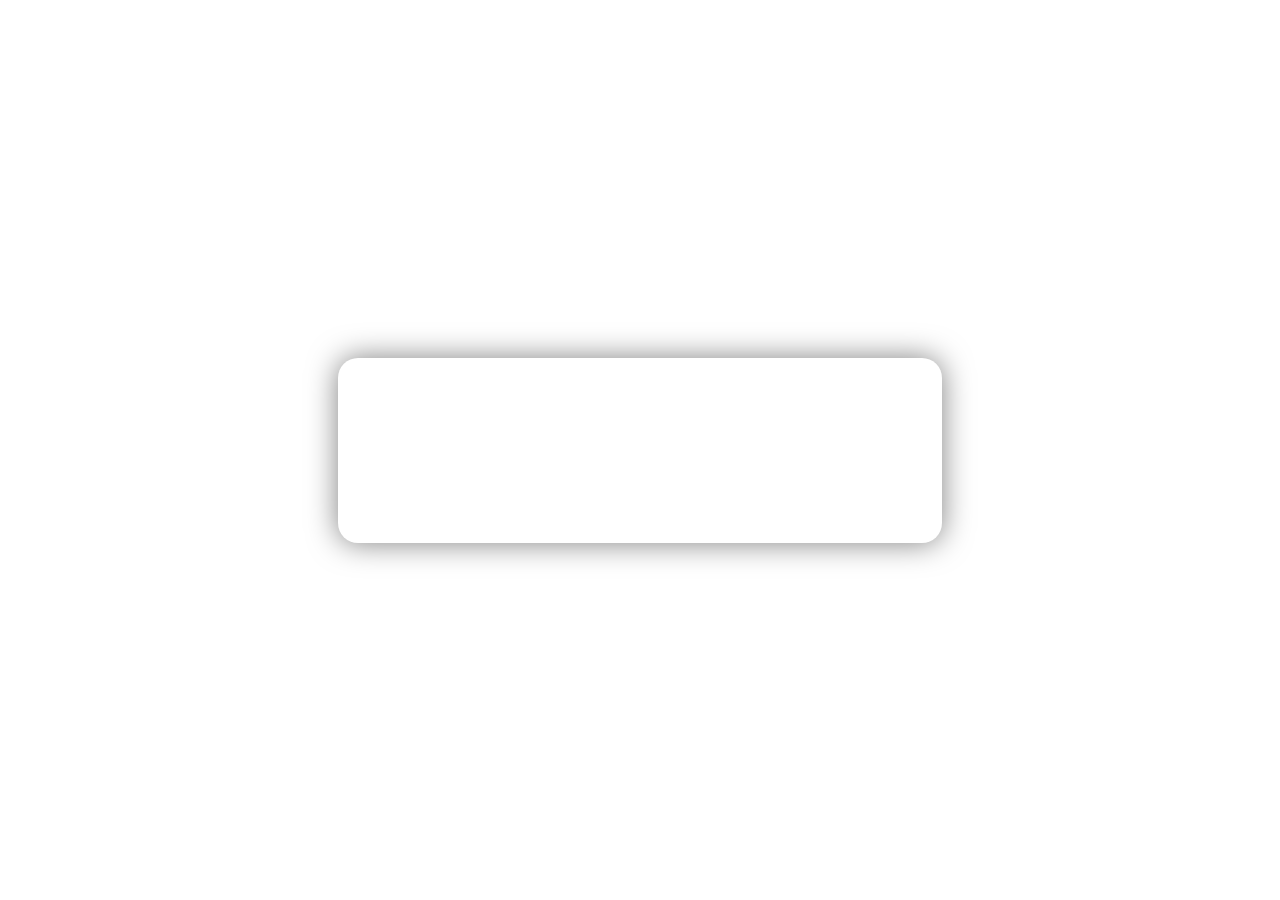
<file: index.html>
<!DOCTYPE html>
<html lang="en">
<head>
    <meta charset="UTF-8">
    <meta name="viewport" content="width=device-width, initial-scale=1.0">
    <title>Game Tournaments And More</title>
    <link rel="stylesheet" href="styles.css">

</head>
<body>
    <header>
        <nav class="taskbar">
            <a href="index.html">Home</a>
            <a href="profiles.html">Profiles</a>
            <a href="leaderboard.html">Leaderboard</a>
            <a href="teammaker.html">Find a Team</a>
            <a href="tourneys.html">Matches</a>
            <button class="btnLogin-popup" onclick="location.href='register.html'">Register</button>
        </nav>
    </header>
    
    <main class="container">
        <section class="jumbotron text-center">
            <h1 class="display-4">Attention Gamers</h1>
            <br>
            <p class="lead">Welcome to our website.</p>
            <p class="lead">Here, you would be able to check out the rankings of top players on the Leaderboard,</p>
            <p class="lead">keep up to date with any upcoming matches or tournaments and</p>
            <p class="lead">even register yourself to see how you match up against the competition.</p>
            <button class="reg" onclick="location.href='register.html'">Register Now</button>
        </section>
    </main>

    <footer>
        <nav class="taskbar">
            <a href="help.html">Help</a>
            <a href="about.html">About</a>
        </nav>
    </footer>

    <script src="script.js"></script>
</body>
</html>
</file>
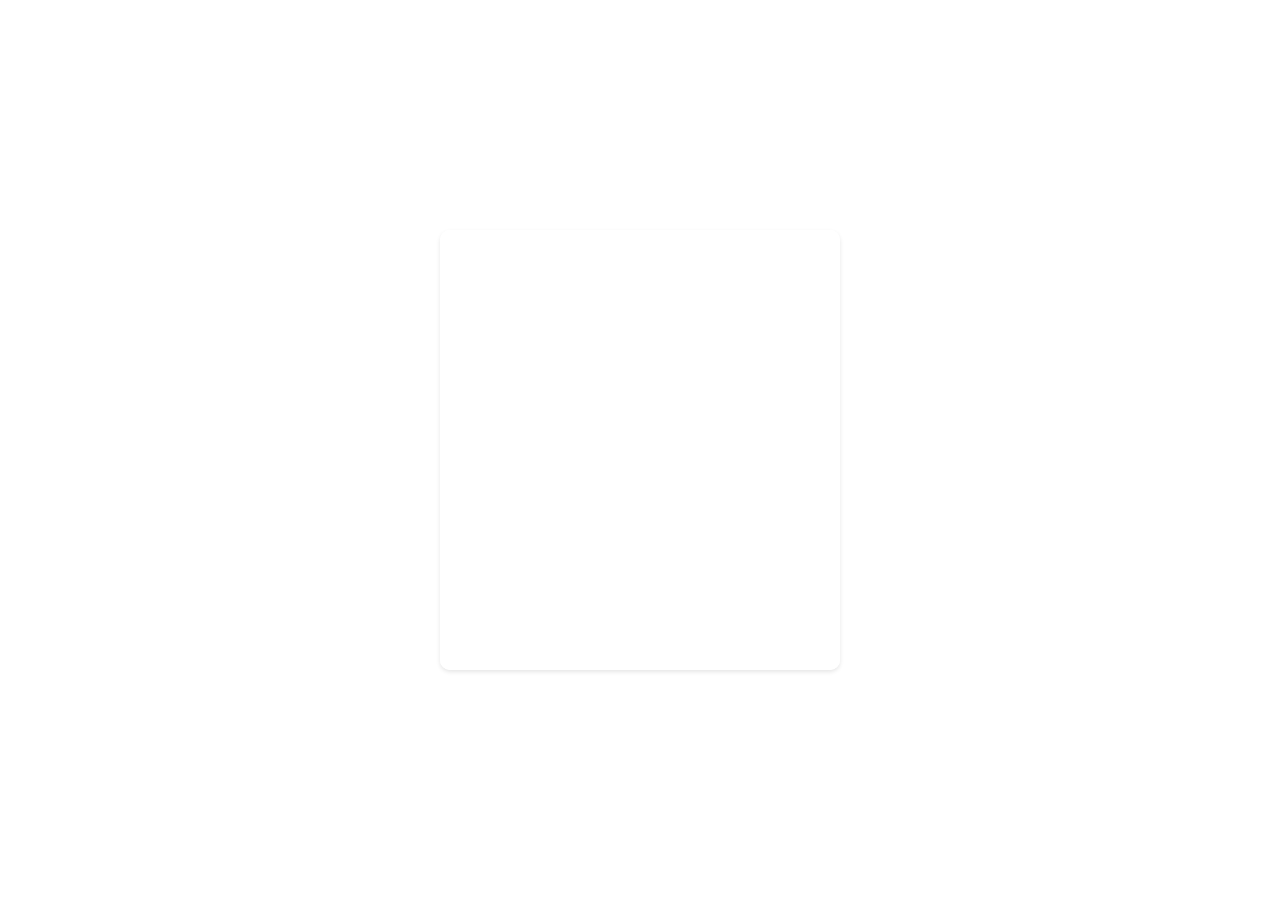
<file: about.html>
<!DOCTYPE html>
<html lang="en">
<head>
    <meta charset="UTF-8">
    <meta name="viewport" content="width=device-width, initial-scale=1.0">
    <title>About</title>
    <link href="styles.css" rel="stylesheet">
</head>
<body>
    <div class="wrapper about-page">
        <h2>About This Website</h2>
        <section class="about-section">
            <h3>What does this website feature?</h3>
            <p>
                This website features a multitude of options for users who play league of legends to register an account on the website to apply for matchs, tournaments or see how they match up against other players.
            </p>
        </section>
    </div>
</body>
</html>
</file>
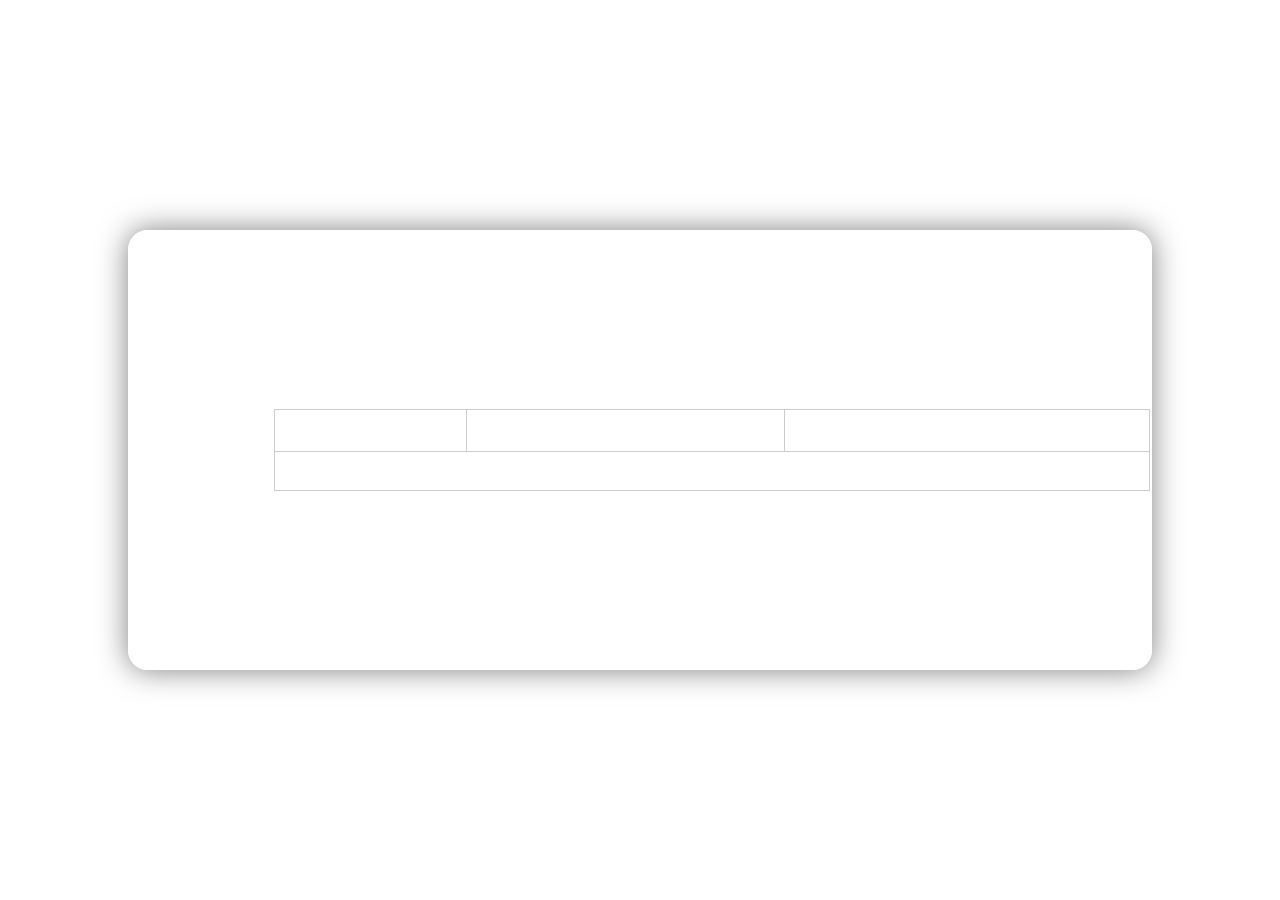
<file: leaderboard.html>
<!DOCTYPE html>
<html lang="en">
<head>
    <meta charset="UTF-8">
    <meta name="viewport" content="width=device-width, initial-scale=1.0">
    <title>Leaderboard</title>
    <link href="styles.css" rel="stylesheet">
</head>
<body>
    <div class="wrapper leaderboard">
        <h2>Top 10 Players</h2>
        <table id="leaderboardTable" class="leaderboard-table">
            <thead>
                <tr>
                    <th>Rank</th>
                    <th>Username</th>
                    <th>Player Rank</th>
                </tr>
            </thead>
            <tbody>
                <!-- Player rows will be dynamically added here -->
            </tbody>
        </table>
    </div>
    <script src="leaderboard.js"></script>
</body>
</html>
</file>
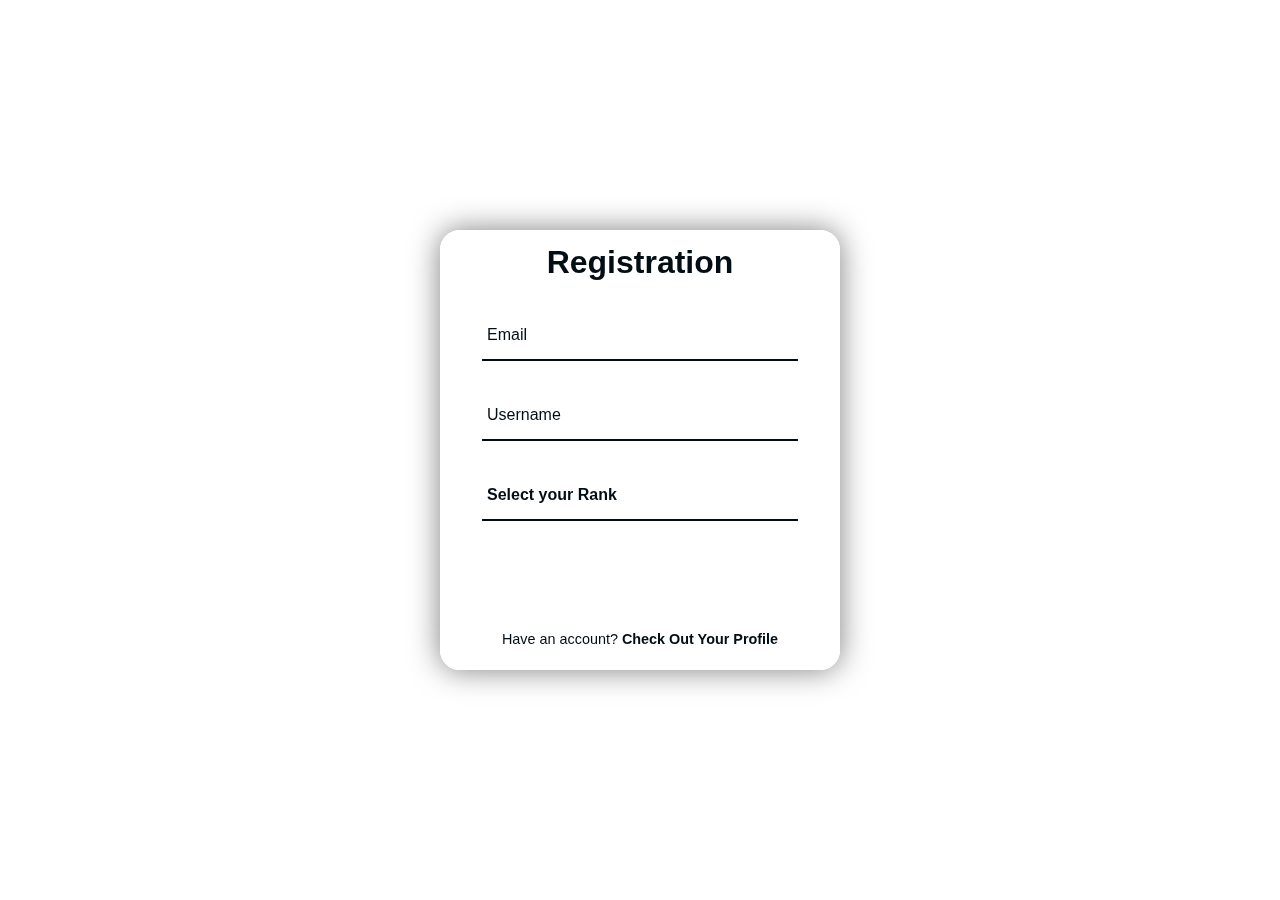
<file: register.html>
<!DOCTYPE html>
<html lang="en">
<head>
    <meta charset="UTF-8">
    <meta name="viewport" content="width=device-width, initial-scale=1.0">
    <title>Game Tournament - Player Registration</title>
    <link href="styles.css" rel="stylesheet">
</head>
<body>
  <div class="wrapper">
    <div class="form-box login">
      <h2>Registration</h2>
      <form action="#">
        <div class="input-box">
          <span class="icon"></span>
          <input type="email" required>
          <label>Email</label>
        </div>
        <div class="input-box">
          <span class="icon"></span>
          <input type="text" required>
          <label>Username</label>
        </div>
        <div class="input-box">
          <span class="icon"></span>
          <select required>
            <option value="" disabled selected>Select your Rank</option>
            <option value="Iron 4">Iron 4</option>
            <option value="Iron 3">Iron 3</option>
            <option value="Iron 2">Iron 2</option>
            <option value="Iron 1">Iron 1</option>
            <option value="Bronze 4">Bronze 4</option>
            <option value="Bronze 3">Bronze 3</option>
            <option value="Bronze 2">Bronze 2</option>
            <option value="Bronze 1">Bronze 1</option>
            <option value="Silver 4">Silver 4</option>
            <option value="Silver 3">Silver 3</option>
            <option value="Silver 2">Silver 2</option>
            <option value="Silver 1">Silver 1</option>
            <option value="Gold 4">Gold 4</option>
            <option value="Gold 3">Gold 3</option>
            <option value="Gold 2">Gold 2</option>
            <option value="Gold 1">Gold 1</option>
            <option value="Platinum 4">Platinum 4</option>
            <option value="Platinum 3">Platinum 3</option>
            <option value="Platinum 2">Platinum 2</option>
            <option value="Platinum 1">Platinum 1</option>
            <option value="Diamond 4">Diamond 4</option>
            <option value="Diamond 3">Diamond 3</option>
            <option value="Diamond 2">Diamond 2</option>
            <option value="Diamond 1">Diamond 1</option>
            <option value="Master">Master</option>
            <option value="Grandmaster">Grandmaster</option>
            <option value="Challenger">Challenger</option>
          </select>
        </div>            
        <button type="submit" class="btn">Register</button>
        <div class="login-register">
          <p>Have an account?<a href="profiles.html"> Check Out Your Profile</a></p>
        </div>
      </form>
    </div>
  </div>
    <script src="script.js"></script>
</body>
</html>
</file>
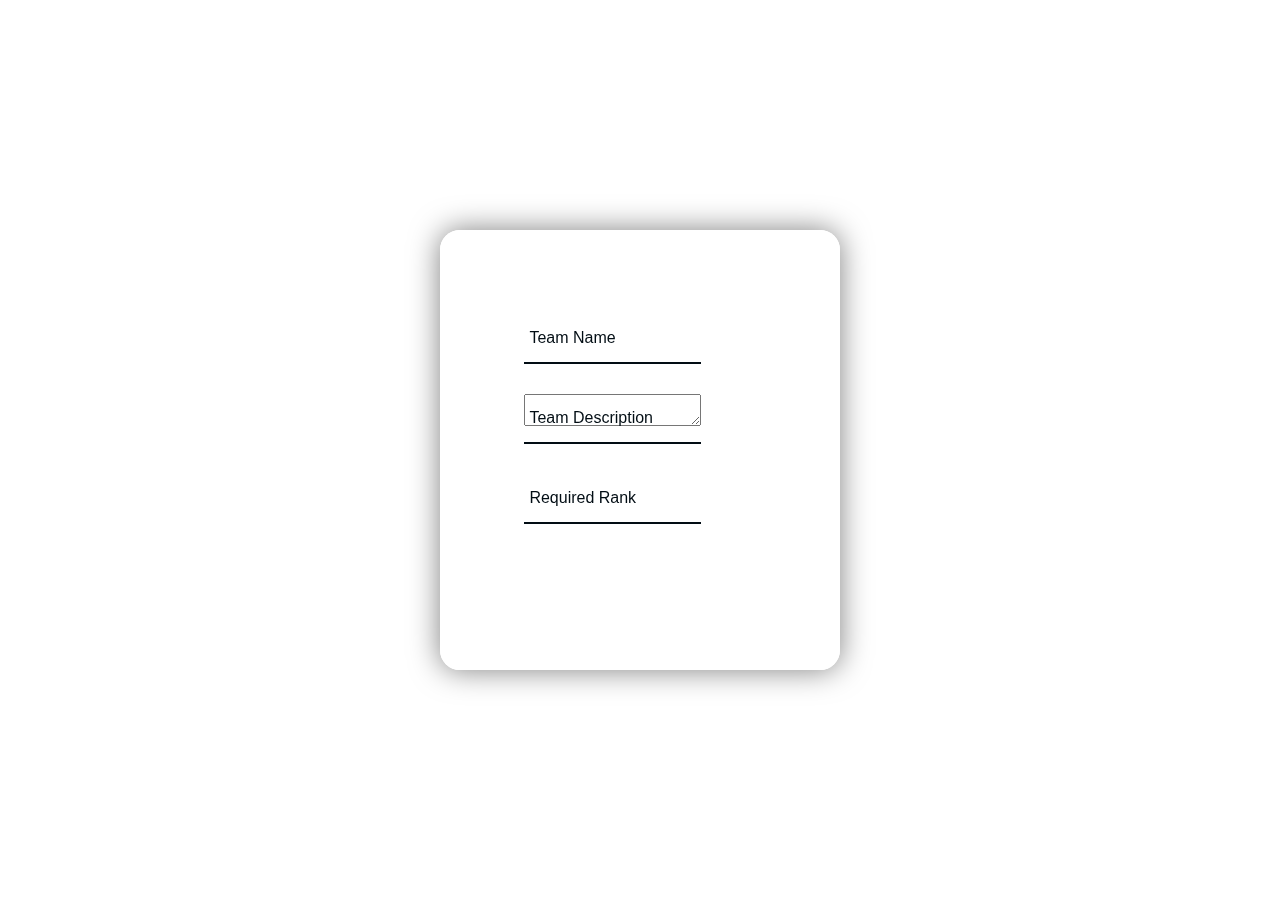
<file: teammaker.html>
<!DOCTYPE html>
<html lang="en">
<head>
    <meta charset="UTF-8">
    <meta name="viewport" content="width=device-width, initial-scale=1.0">
    <title>Find My Team</title>
    <link href="styles.css" rel="stylesheet">
</head>
<body>
    <div class="wrapper">
        <h2>Find My Team</h2>

        <!-- Create Team Form -->
        <section class="create-team">
            <h3>Create Your Team</h3>
            <form id="teamForm">
                <div class="input-box">
                    <label for="teamName">Team Name</label>
                    <input type="text" id="teamName" placeholder="" required>
                </div>
                <div class="input-box">
                    <label for="teamDescription">Team Description</label>
                    <textarea id="teamDescription" placeholder="" required></textarea>
                </div>
                <div class="input-box">
                    <label for="requiredRank">Required Rank</label>
                    <select id="requiredRank" required>
                        <option value="" disabled selected></option>
                        <option>Iron</option>
                        <option>Bronze</option>
                        <option>Silver</option>
                        <option>Gold</option>
                        <option>Platinum</option>
                        <option>Diamond</option>
                        <option>Master</option>
                        <option>Grandmaster</option>
                        <option>Challenger</option>
                    </select>
                </div>
                <button type="submit" class="btn">Create Team</button>
            </form>
        </section>

        <!-- Existing Teams -->
        <section class="team-list">
            <h3>Teams Looking for Players</h3>
            <div id="teamContainer">
                <!-- Teams will be dynamically loaded here -->
            </div>
        </section>
    </div>
    <script src="teammaker.js"></script>
</body>
</html>
</file>
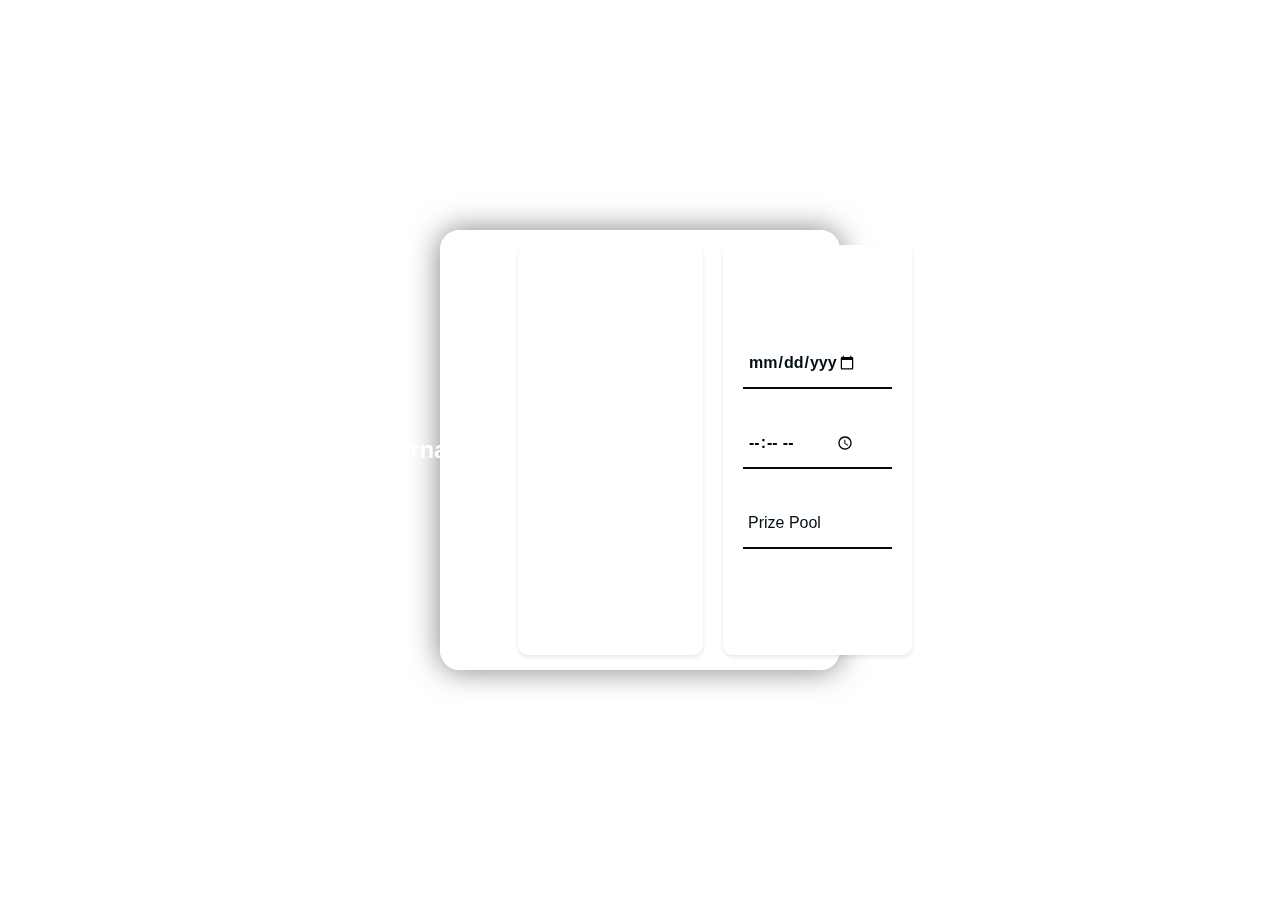
<file: tourneys.html>
<!DOCTYPE html>
<html lang="en">
<head>
    <meta charset="UTF-8">
    <meta name="viewport" content="width=device-width, initial-scale=1.0">
    <title>Tournaments</title>
    <link href="styles.css" rel="stylesheet">
</head>
<body>
    <div class="wrapper">
        <h2>Tournaments</h2>
        <div class="tournament-layout">
            <!-- Upcoming Tournaments Section -->
            <section class="upcoming-tournaments">
                <h3>Upcoming Tournaments</h3>
                <div id="tournamentList">
                    <!-- Tournaments will be dynamically loaded here -->
                </div>
            </section>

            <!-- Create Tournament Section -->
            <section class="create-tournament">
                <h3>Create Your Tournament</h3>
                <form id="tournamentForm">
                    <div class="input-box">
                        <label for="tournamentDate"></label>
                        <input type="date" id="tournamentDate" required>
                    </div>
                    <div class="input-box">
                        <label for="tournamentTime"></label>
                        <input type="time" id="tournamentTime" required>
                    </div>
                    <div class="input-box">
                        <label for="prizePool">Prize Pool</label>
                        <input type="text" id="prizePool" placeholder="" required>
                    </div>
                    <button type="submit" class="btn">Create Tournament</button>
                </form>
            </section>
        </div>
    </div>
    <script src="tourneys.js"></script>
</body>
</html>
</file>
<file: styles.css>
* {
    margin: 0;
    padding: 0;
    box-sizing:border-box;
    font-family: 'Poppins', sans-serif;
}

body {
    color: white;
    display: flex;
    justify-content: center;
    align-items: center;
    min-height: 100vh;
    background: url("https://fintechnews.sg/wp-content/uploads/2024/05/Gaming-Industry.jpg") no-repeat;
    background-size: cover;
    background-position: center;
}

header {
    position: fixed;
    top: 0;
    left: 0;
    width: 100%;
    padding: 20px 100px;
    display: flex;
    justify-content: space-between;
    align-items: center;
    z-index: 99;
}

.taskbar a {
    position: relative;
    font-size: 1.lem;
    color: white;
    text-decoration: none;
    font-weight: 500;
    margin-left: 40px
}
.taskbar a:hover {
    color: #7d00a3;
}

.taskbar a::after {
    content: '';
    position: absolute;
    left: 0;
    bottom: -6px;
    width: 100%;
    height: 3px;
    background: #81008d;
    border-radius: 5px;
    transform-origin: left;
    transform: scaleX(0);
    transition: transform .4s;
}

.taskbar a:hover::after {
    transform-origin: right;
    transform: scaleX(1);
}

.taskbar .btnLogin-popup {
    width: 130px;
    height: 50px;
    background: transparent;
    border: 2px solid #ffffff;
    outline: none;
    border-radius: 6px;
    cursor: pointer;
    font-size: 1.lem;
    color: white;
    font-weight: 500;
    margin-left: 40px;
    transition: .2s;
}

.taskbar .btnLogin-popup:hover {
    background: #7b008b;
    color: #162938;   
    border: #162938;
}

.taskbar .btnLogin-popup:hover::after {
    content: " Now";
}

h1 {
    font-size: 40px;

}

.jumbotron {
    text-align: center;
    backdrop-filter: blur(7.5px);
    border-radius: 20px;
    box-shadow: 0 0 30px rgba(0, 0, 0, .5);
}

button.reg {
    width: 130px;
    height: 50px;
    background: transparent;
    border: 2px solid #ffffff;
    outline: none;
    border-radius: 6px;
    cursor: pointer;
    font-size: 1.lem;
    color: white;
    font-weight: 500;
    margin-left: 40px;
    transition: .2s;
}

button.reg:hover {
    background: #7b008b;
    color: #162938;   
    border: #162938;
}

footer {
    position: fixed;
    bottom: 20px;
    right: 20px;
    display: flex;
    justify-content: flex-end;
    align-items: center;
    z-index: 10;
}

footer .taskbar a {
    margin-left: 20px;
    color: white;
    text-decoration: none;
    font-weight: 500;
}

footer .taskbar a:hover {
    color: #7d00a3;
}

.wrapper {
    position: relative;
    width: 400px;
    height: 440px;
    background: transparent;
    border: 2px solid rgba(255, 255, 255, 5);
    border-radius: 20px;
    backdrop-filter: blur(10px);
    box-shadow: 0 0 30px rgba(0, 0, 0, .5);
    display: flex;
    justify-content: center;
    align-items: center;
}

.wrapper .form-box {
    width: 100%;
    padding: 40px;
}

.form-box h2 {
    font-size: 2em;
    color: #020d14;
    text-align: center;
}

.input-box {
    position: relative;
    width: 100%;
    height: 50px;
    border-bottom: 2px solid #020d14;
    margin: 30px 0;
}

.input-box label {
    position: absolute;
    top: 50%;
    left: 5px;
    transform: translateY(-50%);
    font-size: 1em;
    color:#020d14;
    font-weight: 500;
    pointer-events: none;
    transition: .3s;
}

.input-box input:focus~label,
.input-box input:valid~label {
    top: 5px;
}

.input-box input {
    width: 100%;
    height: 100%;
    background: transparent;
    border: none;
    outline: none;
    font-size: 1em;
    color: #020d14;
    font-weight: 600;
    padding: 0 35px 0 5px;
}

.remember-forgot {
    font-size: .9em;
    color: #020d14;
    font-weight: 500;
    margin: -15px 0 15px;
    display: flex;
    justify-content: space-between;
}

.remember-forgot label input {
    accent-color: #020d14;
    margin-right: 3px;
}

.remember-forgot a {
    color: #020d14;
    text-decoration: none;
}

.remember-forgot a:hover {
    text-decoration: underline;
}

.btn {
    color: white;
    width: 100%;
    height: 45px;
    background: #020d14;
    border: none;
    outline: none;
    border-radius: 6px;
    cursor: pointer;
    font-size: 1em;
    font-weight: 500;
    transition: 0.2s;
}

.btn:hover {
    background: #7b008b;
    color: #162938;   
    border: #162938;
}

.login-register {
    font-size: .9em;
    color: #020d14;
    text-align: center;
    font-weight: 500;
    margin: 25px 0 10px;
}

.login-register p a {
    color:#020d14;
    text-decoration: none;
    font-weight: 600;
}

.login-register p a:hover {
    text-decoration: underline;
}

.input-box select {
    width: 100%;
    height: 100%;
    background: transparent;
    border: none;
    outline: none;
    font-size: 1em;
    color: #020d14;
    font-weight: 600;
    padding: 0 5px;
    appearance: none; /* Removes default dropdown arrow */
    cursor: pointer;
}

.input-box select:focus {
    border-color: #81008d;
}

.input-box select option {
    color: #020d14;
    background: white;
}

.search-input {
    width: 50%;
    padding: 10px;
    margin: 20px auto;
    display: block;
    border: 1px solid var(--primary-color);
    border-radius: 5px;
    font-size: 1em;
}

.results-box {
    margin: 20px auto;
    padding: 20px;
    background: var(--background-color);
    border-radius: 10px;
    box-shadow: 0 0 15px rgba(0, 0, 0, 0.2);
    text-align: center;
    width: 60%;
}

.result-item {
    margin: 10px 0;
    padding: 10px;
    background: white;
    color: var(--primary-color);
    border-radius: 5px;
    font-weight: 600;
}

.leaderboard {
    width: 80%;
    margin: 40px auto;
    text-align: center;
}

.leaderboard-table {
    width: 100%;
    border-collapse: collapse;
    margin: 20px 0;
}

.leaderboard-table th, .leaderboard-table td {
    border: 1px solid #ccc;
    padding: 10px;
    text-align: center;
    background: #fff;
    color: var(--primary-color);
    font-weight: bold;
}

.leaderboard-table th {
    background: var(--accent-color);
    color: white;
    font-size: 1.1em;
}

.leaderboard-table tr:nth-child(even) {
    background: #f9f9f9;
}

.create-team, .team-list {
    margin-bottom: 30px;
}

.create-team form, .team-list {
    text-align: left;
}

.team-list .team {
    background: #fff;
    padding: 10px;
    margin: 10px 0;
    border-radius: 5px;
    box-shadow: 0 2px 4px rgba(0, 0, 0, 0.1);
}

.team h4 {
    margin-bottom: 5px;
    color: var(--primary-color);
    font-weight: bold;
}

.team p {
    margin: 5px 0;
}

.team .btn {
    margin-top: 10px;
    background: var(--accent-color);
    color: white;
    border: none;
    padding: 5px 10px;
    cursor: pointer;
    border-radius: 3px;
}

.team .btn:hover {
    background: #670070;
}

.tournament-layout {
    display: flex;
    justify-content: space-between;
    gap: 20px;
}

.upcoming-tournaments, .create-tournament {
    width: 48%;
    padding: 20px;
    background: #fff;
    border-radius: 10px;
    box-shadow: 0 2px 4px rgba(0, 0, 0, 0.1);
}

.upcoming-tournaments h3, .create-tournament h3 {
    margin-bottom: 20px;
    color: var(--primary-color);
}

.tournament {
    margin-bottom: 15px;
    padding: 10px;
    background: var(--background-color);
    border-radius: 5px;
    box-shadow: 0 1px 3px rgba(0, 0, 0, 0.1);
}

.tournament p {
    margin: 5px 0;
}

.btn {
    margin-top: 10px;
    background: var(--accent-color);
    color: white;
    padding: 10px 15px;
    border: none;
    cursor: pointer;
    border-radius: 5px;
}

.btn:hover {
    background: #670070;
}

.contact-details {
    display: flex;
    flex-direction: column;
    align-items: center;
    gap: 20px;
}

.contact-item a {
    display: inline-block;
}

.contact-logo {
    width: 50px;
    height: 50px;
    transition: transform 0.3s ease;
}

.contact-logo:hover {
    transform: scale(1.1);
}

.about-page {
    max-width: 800px;
    margin: 20px auto;
    padding: 20px;
    background: var(--background-color);
    border-radius: 10px;
    box-shadow: 0 2px 4px rgba(0, 0, 0, 0.1);
}

.about-section {
    margin-bottom: 20px;
}

.about-section h3 {
    color: var(--primary-color);
    margin-bottom: 10px;
}

.about-section p {
    line-height: 1.6;
    margin-bottom: 10px;
}

.about-section ul {
    margin: 10px 0;
    padding-left: 20px;
    list-style: disc;
}

.about-section ul li {
    margin-bottom: 5px;
    line-height: 1.4;
}
</file>
